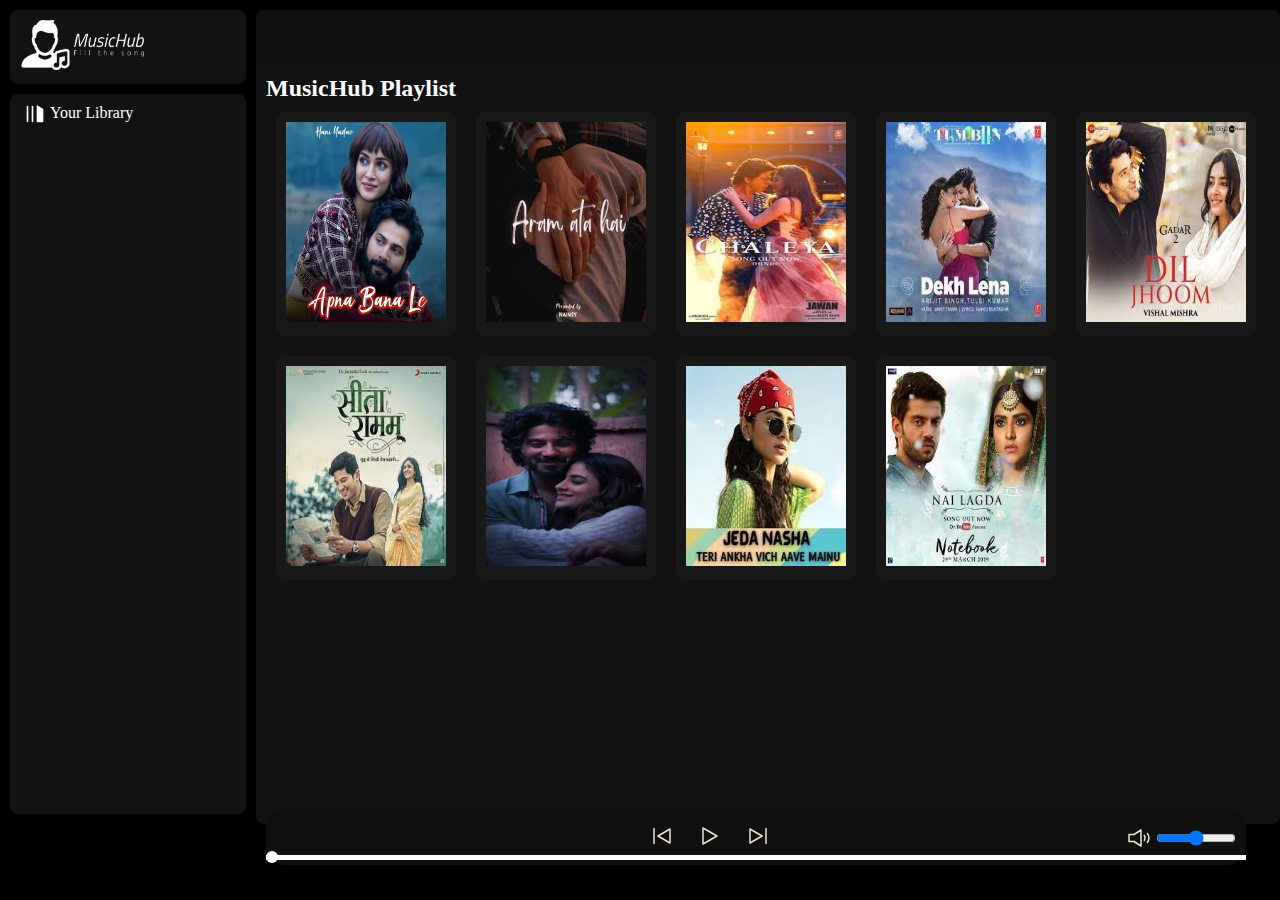
<file: index.html>
<!DOCTYPE html>
<html lang="en">

<head>
  <meta charset="UTF-8" />
  <meta name="viewport" content="width=device-width, initial-scale=1.0" />
  <title>MusicHub - Fill the Song</title>
  <link rel="stylesheet" href="css/utility.css" />
  <link rel="stylesheet" href="css/style.css" />
  <link rel="icon" href="images/logo-white.png" />
</head>

<body>
  <div class="container flex">
    <div class="left">
      <div class="home-m curve m-1 bg-color">
        <div class="logo p-1 cursor">
          <div class="close invert">
            <img src="images/close.svg" alt="" />
          </div>
          <img src="images/logo-no-background.png" alt="logo" height="100px" />
        </div>
      </div>
      <div class="library curve m-1 bg-color">
        <div class="library-list">
          <div class="library-title flex p-1">
            <img src="images/playlist.svg" alt="playlist" class="invert icon-size" />
            <span>Your Library</span>
          </div>
          <div class="song-card">
            <ul></ul>
          </div>
        </div>
      </div>
    </div>
    <div class="right bg-color curve">
      <div class="header flex curve">
        <div class="flex gap align-center justify-center">
          <div class="hamburger invert">
            <img src="images/hamburger.svg" alt="" width="30px" />
          </div>
        </div>
      </div>
      <div class="main m-1">
        <h2>MusicHub Playlist</h2>
        <div class="card-container flex">
          <div class="card m-1 p-1 curve cursor">
            <button class="circular-button">
              <span class="play-icon">&#9654;</span>
            </button>
            <img src="images/Apna Bana Le.jpg" alt="" />
          </div>
          <div class="card m-1 p-1 curve cursor">
            <button class="circular-button cursor flex justify-center align-center">
              <span class="play-icon">&#9654;</span>
            </button>
            <img src="images/Aram Ata Hai Deedar Se Tere.jpg" alt="" />
          </div>
          <div class="card m-1 p-1 curve cursor">
            <button class="circular-button">
              <span class="play-icon">&#9654;</span>
            </button>
            <img src="images/Chaleya.jpg" alt="" />
          </div>
          <div class="card m-1 p-1 curve cursor">
            <button class="circular-button">
              <span class="play-icon">&#9654;</span>
            </button>
            <img src="images/Dekh Lena.jpg" alt="" />
          </div>
          <div class="card m-1 p-1 curve cursor">
            <button class="circular-button">
              <span class="play-icon">&#9654;</span>
            </button>
            <img src="images/Dil Jhoom.jpg" alt="" />
          </div>
          <div class="card m-1 p-1 curve cursor">
            <button class="circular-button">
              <span class="play-icon">&#9654;</span>
            </button>
            <img src="images/Dil Se Dil.jpg" alt="" />
          </div>
          <div class="card m-1 p-1 curve cursor">
            <button class="circular-button">
              <span class="play-icon">&#9654;</span>
            </button>
            <img src="images/Heeriye.jpg" alt="" />
          </div>
          <div class="card m-1 p-1 curve cursor">
            <button class="circular-button">
              <span class="play-icon">&#9654;</span>
            </button>
            <img src="images/Jehda Nasha.jpg" alt="" />
          </div>
          <div class="card m-1 p-1 curve cursor">
            <button class="circular-button">
              <span class="play-icon">&#9654;</span>
            </button>
            <img src="images/Nai Lagda.jpg" alt="" />
          </div>
        </div>
      </div>
      <div class="songbar flex p-1 m-1 justify-center align-center">
        <div id="infobar" class="songInfo flex justify-center align-center">
          <div class="s-name"></div>
          <div class="btns">
            <img src="images/prevsong.svg" alt="" id="prev" class="cursor p-1 invert" />
            <img src="images/play.svg" alt="" id="play" class="cursor p-1 invert" />
            <img src="images/nextsong.svg" alt="" id="next" class="cursor p-1 invert" />
          </div>
          <div class="s-volume flex align-center gap">
            <div class="s-duration"></div>
            <img src="images/volume.svg" alt="" class="invert cursor" />
            <input type="range" />
          </div>
        </div>
        <div class="seekbar cursor">
          <div class="circle"></div>
        </div>
      </div>
    </div>
  </div>
  <script src="js/script.js"></script>
</body>

</html>
</file>
<file: css/utility.css>
* {
    margin: 0;
    padding: 0;
}

body {
    background-color: black;
    color: white;
}

.bg-color {
    background-color: #121212;
}

.flex {
    display: flex;
}

.gap {
    gap: 5px;
}

.justify-center {
    justify-content: center;
}

.align-center {
    align-items: center;
}

.invert {
    filter: invert(1);
}

.p-1 {
    padding: 10px;
}

.p-2 {
    padding: 20px;
}

.curve {
    border-radius: 8px;
}

.m-1 {
    margin: 10px;
}

.icon-size {
    width: 30px;
    height: 20px;
}

.cursor {
    cursor: pointer;
}

/* .bg-img {
    background-image: url('/images/progress.jpg');
    background-repeat: no-repeat;
    background-attachment: fixed;
    background-size: cover;
    width: 100%;
    height: 100%;
    position: fixed;
    top: 0;
    left: 0;
    z-index: -1;
} */
a{
    text-decoration: none;
    color: white;
}


::-webkit-scrollbar {
    width: 5px;
}

::-webkit-scrollbar-thumb {
    background-color: #333;
    border-radius: 6px;
}
</file>
<file: css/style.css>
.container {
    background-color: black;
    color: white;
    width: 100vw;
}

.left {
    width: 20vw;
}

.right {
    width: 80vw;
    margin-top: 10px;
    position: relative;
}

.logo>img {
    width: 124px;
    height: 50px;
}

.library {
    height: 80vh;
    position: relative;
}

.library-footer ul {
    position: absolute;
    bottom: 0;
}

.library-footer ul li {
    list-style: none;
}

.library-footer ul li a {
    text-decoration: none;
    color: white;
}

.right .header {
    background-color: #101010;
    justify-content: space-between;
    height: 55px;
}

.arrow span {
    background-color: rgba(0, 0, 0, .7);
    border-radius: 50%;
    color: #fff;
    cursor: pointer;
    display: inline-flex;
    height: 32px;
    position: relative;
    width: 32px;
    ;
}

.btn-1 {
    background-color: #eef8ff;
    border-radius: 9999px;
    padding: 10px 25px;
    font-weight: 700;
    box-sizing: border-box;
    border: 0px;
    margin: 0px 10px;
}

.btn-1:hover {
    font-weight: 800;
}

.card-container {
    flex-wrap: wrap;
}

.card {
    width: 160px;
    background-color: #181818;
    position: relative;
}

.card img {
    width: 160px;
    height: 200px;
}

.card p {
    font-size: 13px;
    color: #9c9c9c;
}

.circular-button {
    width: 40px;
    height: 40px;
    border-radius: 50%;
    background-color: #00ff00;
    border: none;
    position: absolute;
    right: 12px;
    bottom: 20px;
    opacity: 0;
    transition: all 0.7s ease-out;
}

.play-icon {
    color: #000000;
    font-size: 22px;
}

.card:hover .circular-button {
    opacity: 1;
    bottom: 30px;
}

.songbar {
    background-color: #101010;
    bottom: 25px;
    position: fixed;
    width: 75%;
    border-radius: 20px;
}

.song-card ul {
    max-height: 300px;
    overflow: auto;
}

.song-card ul li {
    list-style: none;
    border: 1px solid white;
    margin: 5px 3px;
    padding: 5px 3px;
    justify-content: space-between;
}

.song-card .info {
    font-size: 12px;
    width: 130px;
}

.seekbar {
    height: 5px;
    width: 100%;
    background-color: white;
    position: absolute;
    bottom: 5px;
}

.circle {
    height: 12px;
    width: 12px;
    border-radius: 50%;
    background-color: white;
    position: absolute;
    bottom: 2px;
    transition: left 0.1s;
    top: -4px;
}

.songInfo {
    width: 100%;
    height: 35px;
    justify-content: space-between;
}

input {
    width: 80px;
}

.s-volume :hover ::after {
    input {
        display: block;
    }
}

.btns {
    position: fixed;
    left: 50%;
}

.hamburger {
    display: none;
}

.close {
    position: absolute;
    right: 0;
    display: none;
}

@media (max-width:875px) {
    .left {
        position: absolute;
        left: -130%;
        transition: all .3s;
        z-index: 1;
        width: 373px;
        background-color: black;
        padding: 0;
        height: 100vh;
        position: fixed;
        top: 0;
    }

    .circle {
        left: 3%;
    }

    .songInfo,
    .s-duration {
        width: auto;
    }

    .left .close {
        position: absolute;
        right: 31px;
        top: 25px;
        width: 29px;
    }

    .s-volume {
        position: absolute;
        right: 0;
    }

    .right {
        width: 100vw;
    }

    .songbar {
        width: calc(100vw - 75px);
    }

    .seekbar {
        width: calc(100vw - 120px);
    }

    .hamburger {
        display: block;
    }

    .right {
        margin: 0;
    }

    .card {
        width: 160px;
    }

    .card-Container {
        margin: 0;
        justify-content: center;
    }

    .close {
        display: block;
    }

    .songInfo {
        flex-direction: column;
        gap: 23px;
        align-items: center;
    }

    .cardContainer {
        max-height: unset;
        overflow-y: unset;
        margin-bottom: 35vh;
    }

    .playbar {
        right: 25px;
    }
    /* .bg-img {
        background-image: url('/images/progress.jpg');
        background-repeat: no-repeat;
        background-attachment: fixed;
        background-size: cover;
        width: 100%;
        height: 100%;
        position: fixed;
        top: 0;
        left: 0;
        z-index: -1;
    } */
    
}

@media (max-width: 500px) {
    .card {
        width: 100%;
    }

    .header>* {
        padding: 2px;
    }

    .button {
        display: flex;
    }

    .header {
        padding: 2px;
    }
    .library {
        height: 85vh;
    }

    .left {
        width: 100vw;
    }
    .btn-1 {
        background-color: #121212;
        color: white;
        border-radius: 9px;
        padding: 2px 5px;
        font-weight: 400;
        font-size: 12px;
        box-sizing: border-box;
        border: 0px;
        margin: 0px 3px;
    }
    .card img {
        width: 100%;
        height: 100%;
    }
    .songbar {
        width: calc(100vw - 50px);
        margin: 3px 5px;

    }
    .songInfo {
        flex-direction: column;
        height: 50px;
        position: relative;
    }
    .songInfo >*{
        margin: 5px auto;
    }
    .btns {
        position: relative;
        top: -35px;
        left: 0px;
    }

    
    .s-volume {
        display: none;
        position: absolute;
        bottom: 0;
    }
    .circle{
        left: 0%;
        top: -4px;
    }
}
</file>
